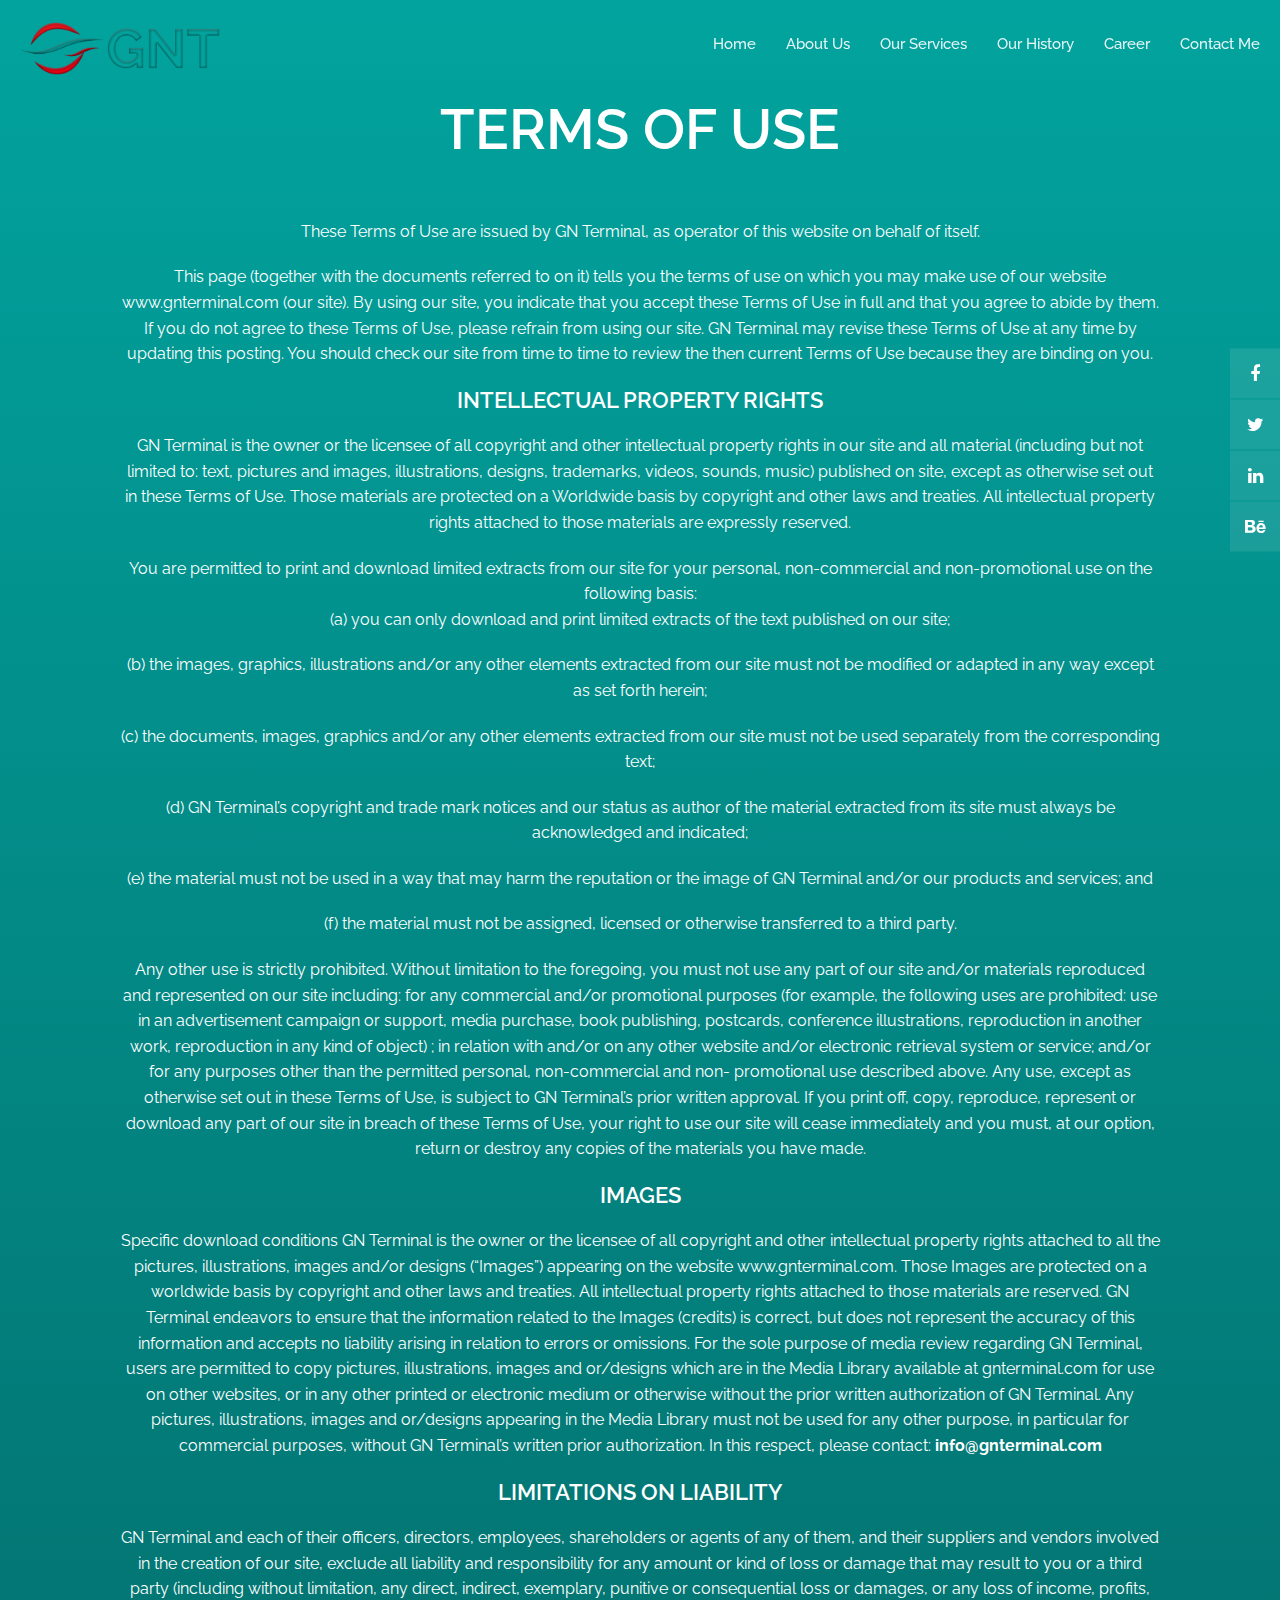
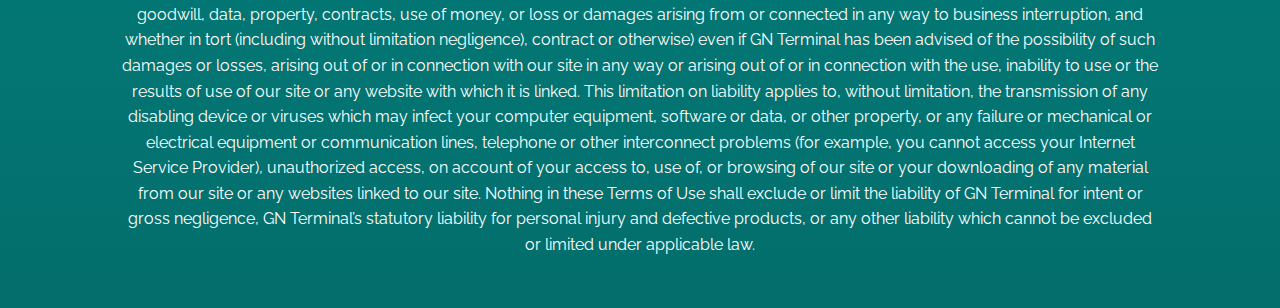
<file: Terms.html>
<!DOCTYPE html>
<html lang="en">

  <head>

    <meta charset="utf-8">
    <meta name="viewport" content="width=device-width, initial-scale=1, shrink-to-fit=no">
    <meta name="description" content="">
    <meta name="author" content="">
    <link href="https://fonts.googleapis.com/css?family=Raleway:100,300,400,500,700,900" rel="stylesheet">

    <title>GN Terminal-Terms of Use</title>
<link rel="icon" href="images/ICON.PNG">
    <!-- Additional CSS Files -->
    <link rel="stylesheet" type="text/css" href="css/bootstrap.min.css">

    <link rel="stylesheet" type="text/css" href="css/font-awesome.css">

    <link rel="stylesheet" type="text/css" href="css/fullpage.min.css">

    <link rel="stylesheet" type="text/css" href="css/owl.carousel.css">

    <link rel="stylesheet" href="css/animate.css">

    <link rel="stylesheet" href="css/templatemo-style.css">

    <link rel="stylesheet" href="css/responsive.css">
<link rel="stylesheet" href="Mystyle.css">
    </head>
    
    <body>
    
    <div class="Terms">
        
            <div class="preloader"> 
                <div class="loader">
             </div>
            </div>

        <header id="header">
            <div class="container-fluid">
                <div class="navbar">
                    <a href="index.html" id="logo" >
                        <img style="width:200px" src="images/GNT-logo.png"/>
                    </a>
                    <div class="navigation-row">
                        <nav id="navigation">
                            <button type="button" class="navbar-toggle"> <i class="fa fa-bars"></i> </button>
                            <div class="nav-box navbar-collapse">
                                <ul class="navigation-menu nav navbar-nav navbars" id="nav">
                                    <li data-menuanchor="slide01"><a href="index.html">Home</a></li>
                                    <li data-menuanchor="slide02"><a href="index.html">About Us</a></li>
                                    <li data-menuanchor="slide03"><a href="index.html">Our Services</a></li>
                                    <li data-menuanchor="slide04"><a href="index.html">Our History</a></li>
                                    <li data-menuanchor="slide05"><a href="index.html">Career</a></li>
                                    
                                    <li data-menuanchor="slide06"><a href="index.html">Contact Me</a></li>
                                </ul>
                            </div>
                        </nav>
                    </div>
                </div>
            </div>
        </header>

  

        <div id="fullpage" class="Terms">

 <H1 style="padding-top:100px;"> TERMS OF USE </H1>
<div class="container">

 <p>These Terms of Use are issued by GN Terminal, as operator of this website on behalf of itself.
     </p>

 <p>This page (together with the documents referred to on it) tells you the terms of use on which you may make use of our website www.gnterminal.com (our site). By using our site, you indicate that you accept these Terms of Use in full and that you agree to abide by them. If you do not agree to these Terms of Use, please refrain from using our site.
 
 GN Terminal may revise these Terms of Use at any time by updating this posting.
  You should check our site from time to time to review the then current Terms of Use because they are 
  binding on you.
 
 </p> 
 
 <h4>Intellectual property rights</h4>
 <p>GN Terminal is the owner or the licensee of all copyright and other intellectual 
 property rights in our site and all material (including but not limited to: text, 
 pictures and images, illustrations, designs, trademarks, videos, sounds, music) published on site, 
 except as otherwise set out in these Terms of Use. Those materials are protected on a Worldwide basis 
 by copyright and other laws and treaties. All intellectual property rights attached to those materials 
 are expressly reserved.</p>
 
 You are permitted to print and download limited extracts from our site for your personal, non-commercial and non-promotional use on 
 the following basis:</br>
 
 <p>(a) you can only download and print limited extracts of the text published on our site;</p>
 
 <p>(b) the images, graphics, illustrations and/or any other elements extracted from our site
      must not be modified or adapted in any way except as set forth herein;</p>
 
    <p>(c) the documents, images, graphics and/or any other elements extracted from our
         site must not be used separately from the corresponding text;</p>
 
        <p> (d) GN Terminal’s copyright and trade mark notices 
            and our status as author of the material extracted from 
            its site must always be acknowledged and indicated;</p>
 
        <p>(e) the material must not be used in a way that may harm the reputation or the image of GN Terminal 
 and/or our products and services; and</p>
 
<p>(f) the material must not be assigned, licensed or otherwise transferred to a third party.</p>
 
 <p>Any other use is strictly prohibited.
 
 Without limitation to the foregoing, you must not use any part of our site and/or materials reproduced and represented on our site including:
 
 for any commercial and/or promotional purposes (for example, the following uses are prohibited: use in an advertisement campaign or support, media purchase, book publishing, postcards, conference illustrations, reproduction in another work, reproduction in any kind of object) ;
 
 in relation with and/or on any other website and/or electronic retrieval system or service; and/or
 
 for any purposes other than the permitted personal, non-commercial and non- promotional use described above.
 
 Any use, except as otherwise set out in these Terms of Use, is subject to GN Terminal’s prior written approval.
 
 If you print off, copy, reproduce, represent or download any part of our site in breach of 
 these Terms of Use, your right to use our site will cease immediately and you must, at our option,
  return or destroy any copies of the materials you have made.</p>
 
 <h4>Images</h4>
 <p>Specific download conditions
 
 GN Terminal is the owner or the licensee of all copyright and other intellectual property rights attached to all the pictures, illustrations, images and/or designs (“Images”) appearing on the website www.gnterminal.com. Those Images are protected on a worldwide basis by copyright and other laws and treaties. All intellectual property rights attached to those materials are reserved.
 
 GN Terminal endeavors to ensure that the information related to the Images (credits) is correct, but does not represent the accuracy of this information and accepts no liability arising in relation to  errors or omissions.
 
 For the sole purpose of media review regarding GN Terminal, users are permitted to copy pictures, illustrations, images and or/designs which are in the Media Library available at gnterminal.com for use on other websites, or in any other printed or electronic medium or otherwise without the prior written authorization of GN Terminal. 
 
 Any pictures, illustrations, images and or/designs appearing in 
 the Media Library must not be used for any other purpose, in particular for commercial purposes, 
 without GN Terminal’s written prior authorization. In this respect, please contact: <b>info@gnterminal.com</b></p>
 
  
 
<h4> Limitations on liability</h4>
 GN Terminal and each of their officers, directors, employees, shareholders or agents of any of them, and their suppliers and vendors involved in the creation of our site, exclude all liability and responsibility for any amount or kind of loss or damage that may result to you or a third party (including without limitation, any direct, indirect, exemplary, punitive or consequential loss or damages, or any loss of income, profits, goodwill, data, property, contracts, use of money, or loss or damages arising from or connected in any way to business interruption, and whether in tort (including without limitation negligence), contract or otherwise) even if GN Terminal has been advised of the possibility of such damages or losses, arising out of or in connection with our site in any way or arising out of or in connection with the use, inability to use or the results of use of our site or any website with which it is linked. This limitation on liability applies to, without limitation, the transmission of any disabling device or viruses which may infect your computer equipment, software or data, or other property, or any failure or mechanical or electrical equipment or communication lines, telephone or other interconnect problems (for example, you cannot access your Internet Service Provider), unauthorized access, on account of your access to, use of, or browsing of our site or your downloading of any material from our site or any websites linked to our site.
 
 Nothing in these Terms of Use shall exclude or limit the liability of GN Terminal for intent or gross negligence, GN Terminal’s statutory liability for personal injury and defective products, or any other liability which cannot be excluded or limited under applicable law.

</div>
        <div id="social-icons">
            <div class="text-right">
                <ul class="social-icons">
                    <li><a href="#" title="Facebook"><i class="fa fa-facebook"></i></a></li>
                    <li><a href="#" title="Twitter"><i class="fa fa-twitter"></i></a></li>
                    <li><a href="#" title="Linkedin"><i class="fa fa-linkedin"></i></a></li>
                    <li><a href="#" title="Instagram"><i class="fa fa-behance"></i></a></li>
                </ul>
            </div>
        </div>
    </div>  

    <script src="js/jquery.js"></script>

    <script src="js/bootstrap.min.js"></script>

    <script src="js/fullpage.min.js"></script>

    <script src="js/scrolloverflow.js"></script>

    <script src="js/owl.carousel.min.js"></script>

    <script src="js/jquery.inview.min.js"></script>

    <script src="js/form.js"></script>

    <script src="js/custom.js"></script>
<script src="js/headline.js"></script>
  </body>
</html>
</file>
<file: css/templatemo-style.css>
.team-content h4{
margin-bottom: 0px;
}

.loader {
position: absolute;
  border-radius: 50%;
  left: 30%;
  top: 20%;
  width: 400px;
  height: 280px;

  -webkit-animation: spin 2s linear infinite; /* Safari */
  animation: spin 2s linear infinite;
  background-image: url("../images/GNT-logo.png");

   
}
@keyframes spin {
  0% { transform: rotate(0deg); }
  100% { transform: rotate(360deg); }
}
@-webkit-keyframes spin {
  0% { -webkit-transform: rotate(0deg); }
  100% { -webkit-transform: rotate(360deg); }
}

.container{
  padding:50px;
 
}
.Terms{
  color:white;
z-index:99;
  background: linear-gradient(to bottom,#02A39E 0%,#036E6C 100%);

}

/* TIMELINE */
.hide{
  display:none;
}
.tl-item:hover .hide {
  display: inline-block;
  transition-delay: 0.5s;
  
}
.tl-item2:hover .hide {
  display: inline-block;
  transition-delay: 0.5s;
  
}
#timeline {
  display: -webkit-box;
  display: flex;
  background-color: rgba(250,250,250,0.25);
}
#timeline:hover .tl-item {
  width: 23.3333%;
}

.tl-item {
  -webkit-transform: translate3d(0, 0, 0);
          transform: translate3d(0, 0, 0);
  position: relative;
  width: 25%;
 
   min-height: 800px; 
  color: #fff;
  overflow: hidden;
  -webkit-transition: width 0.5s ease;
  transition: width 0.5s ease;
}
.tl-item:before, .tl-item:after {
  -webkit-transform: translate3d(0, 0, 0);
          transform: translate3d(0, 0, 0);
  content: '';
  position: absolute;
  left: 0;
  top: 0;
  width: 100%;
  height: 100%;
}
.tl-item:after {
  /* background: rgba(3, 22, 37, 0.85); */
  opacity: 1;
  -webkit-transition: opacity 0.5s ease;
  transition: opacity 0.5s ease;
}
.tl-item:before {
  /* background: -webkit-gradient(linear, left top, left bottom, from(rgba(0, 0, 0, 0)), color-stop(75%, black)); */
  background: linear-gradient(to bottom, rgba(0, 0, 0, 0) 0%, #dc3545 65%);
  z-index: 1;
  opacity: 0;
  -webkit-transform: translate3d(0, 0, 0) translateY(50%);
          transform: translate3d(0, 0, 0) translateY(50%);
  -webkit-transition: opacity 0.5s ease, -webkit-transform 0.5s ease;
  transition: opacity 0.5s ease, -webkit-transform 0.5s ease;
  transition: opacity 0.5s ease, transform 0.5s ease;
  transition: opacity 0.5s ease, transform 0.5s ease, -webkit-transform 0.5s ease;
}
.tl-item:hover {
  width: 30% !important;
}
.tl-item:hover:after {
  opacity: 0;
}
.tl-item:hover:before {
  opacity: 1;
  -webkit-transform: translate3d(0, 0, 0) translateY(0);
          transform: translate3d(0, 0, 0) translateY(0);
  -webkit-transition: opacity 1s ease, -webkit-transform 1s ease 0.25s;
  transition: opacity 1s ease, -webkit-transform 1s ease 0.25s;
  transition: opacity 1s ease, transform 1s ease 0.25s;
  transition: opacity 1s ease, transform 1s ease 0.25s, -webkit-transform 1s ease 0.25s;
}
.tl-item:hover .tl-content {
  opacity: 1;
  -webkit-transform: translateY(0);
          transform: translateY(0);
  -webkit-transition: all 0.75s ease 0.5s;
  transition: all 0.75s ease 0.5s;
}
.tl-item:hover .tl-bg {
  -webkit-filter: grayscale(0);
          filter: grayscale(0);
}

#timeline2 {
  display: -webkit-box;
  display: flex;
  background-color: rgba(250,250,250,0.25);
}
#timeline2:hover .tl-item2 {
  width: 33%;
}

.tl-item2 {
  -webkit-transform: translate3d(0, 0, 0);
          transform: translate3d(0, 0, 0);
  position: relative;
  width: 33%;
 
   min-height: 800px; 
  color: #fff;
  overflow: hidden;
  -webkit-transition: width 0.5s ease;
  transition: width 0.5s ease;
}
.tl-item2:before, .tl-item2:after {
  -webkit-transform: translate3d(0, 0, 0);
          transform: translate3d(0, 0, 0);
  content: '';
  position: absolute;
  left: 0;
  top: 0;
  width: 100%;
  height: 100%;
}
.tl-item2:after {
  /* background: rgba(3, 22, 37, 0.85); */
  opacity: 1;
  -webkit-transition: opacity 0.5s ease;
  transition: opacity 0.5s ease;
}
.tl-item2:before {
  /* background: -webkit-gradient(linear, left top, left bottom, from(rgba(0, 0, 0, 0)), color-stop(75%, black)); */
  background: linear-gradient(to bottom, rgba(0, 0, 0, 0) 0%, #dc3545 65%);
  z-index: 1;
  opacity: 0;
  -webkit-transform: translate3d(0, 0, 0) translateY(50%);
          transform: translate3d(0, 0, 0) translateY(50%);
  -webkit-transition: opacity 0.5s ease, -webkit-transform 0.5s ease;
  transition: opacity 0.5s ease, -webkit-transform 0.5s ease;
  transition: opacity 0.5s ease, transform 0.5s ease;
  transition: opacity 0.5s ease, transform 0.5s ease, -webkit-transform 0.5s ease;
}
.tl-item2:hover {
  width: 30% !important;
}
.tl-item2:hover:after {
  opacity: 0;
}
.tl-item2:hover:before {
  opacity: 1;
  -webkit-transform: translate3d(0, 0, 0) translateY(0);
          transform: translate3d(0, 0, 0) translateY(0);
  -webkit-transition: opacity 1s ease, -webkit-transform 1s ease 0.25s;
  transition: opacity 1s ease, -webkit-transform 1s ease 0.25s;
  transition: opacity 1s ease, transform 1s ease 0.25s;
  transition: opacity 1s ease, transform 1s ease 0.25s, -webkit-transform 1s ease 0.25s;
}
.tl-item2:hover .tl-content2 {
  opacity: 1;
  -webkit-transform: translateY(0);
          transform: translateY(0);
  -webkit-transition: all 0.75s ease 0.5s;
  transition: all 0.75s ease 0.5s;
}
.tl-item2:hover .tl-bg {
  -webkit-filter: grayscale(0);
          filter: grayscale(0);
}
.tl-content {
  -webkit-transform: translate3d(0, 0, 0) translateY(25px);
          transform: translate3d(0, 0, 0) translateY(25px);
  position: relative;
  z-index: 1;
  text-align: center;
  margin: 0 1.618em;
  top: 30%;
  opacity: 0;
}




.tl-content h1 {
  font-family: 'Pathway Gothic One',Helvetica Neue,Helvetica,Arial,sans-serif;
  text-transform: uppercase;
  color: #1779cf;
  font-size: 1.44rem;
  font-weight: normal;
}




.tl-year2 {
  position: absolute;
  top: 18.5%;
  left: 50%;
  -webkit-transform: translateX(-50%) translateY(-50%);
          transform: translateX(-50%) translateY(-50%);
  z-index: 1;

  border-bottom: 2px solid #d7131b;
}
.tl-year2 p {
  font-family: 'Pathway Gothic One',Helvetica Neue,Helvetica,Arial,sans-serif;
  font-size: 1.728rem;
  line-height: 0;
}
.tl-content2 {
  -webkit-transform: translate3d(0, 0, 0) translateY(25px);
          transform: translate3d(0, 0, 0) translateY(25px);
  position: relative;
  z-index: 1;
  text-align: center;
  margin: 0 1.618em;
  top:275px;
  opacity: 0;

}

.tl-content2 h1 {
  font-family: 'Pathway Gothic One',Helvetica Neue,Helvetica,Arial,sans-serif;
  text-transform: uppercase;
  color: #1779cf;
  font-size: 1.44rem;
  font-weight: normal;
}
.tl-board {
  position: absolute;
  top: 38%;
  left: 50%;
  -webkit-transform: translateX(-50%) translateY(-50%);
          transform: translateX(-50%) translateY(-50%);
  z-index: 1;

  border-bottom: 2px solid #d7131b;
}
.tl-board p {
  font-family: 'Pathway Gothic One',Helvetica Neue,Helvetica,Arial,sans-serif;
  font-size: 1.728rem;
  line-height: 0;
}
.tl-year {
  position: absolute;
  top: 20%;
  left: 50%;
  -webkit-transform: translateX(-50%) translateY(-50%);
          transform: translateX(-50%) translateY(-50%);
  z-index: 1;

  border-bottom: 2px solid #d7131b;
}
.tl-year p {
  font-family: 'Pathway Gothic One',Helvetica Neue,Helvetica,Arial,sans-serif;
  font-size: 1.728rem;
  line-height: 0;
}

.tl-bg {
  -webkit-transform: translate3d(0, 0, 0);
          transform: translate3d(0, 0, 0);
  position: absolute;
  width: 100%;
  height: 100%;
  top: 0;
  left: 0;
  /* background-image: url("images/profile-01.JPG"); */
  /* background-size: cover; */
  background-position: center center;
  -webkit-transition: -webkit-filter 0.5s ease;
  transition: -webkit-filter 0.5s ease;
  transition: filter 0.5s ease;
  transition: filter 0.5s ease, -webkit-filter 0.5s ease;
  -webkit-filter: grayscale(100%);
          filter: grayscale(100%);
}


/* TEMPLATES OWN CSS */

html,
body {
  -webkit-font-smoothing: antialiased;
  -moz-font-smoothing: antialiased;
  -ms-font-smoothing: antialiased;
  
  -webkit-text-size-adjust: 100%;
}
body {
  font: 16px/1.6 'Raleway', Arial, Helvetica, sans-serif;
  color: #fff;
  text-align:center;
  background: #222;
}
img {
  border: 0;
  max-width: 100%;
}
html {
  -ms-overflow-style: scrollbar;
}
.alltrans,
.social-icons li a,
.owl-nav > button,
.owl-nav > button:after,
.counter-box,
.about-img:after,
.gallery-img img,
.form-control,
.owl-dot,
.subscribe-row,
.close-btn,
.close-btn:before,
.close-btn:after,
.tag-btn,
.btn {
  -webkit-transition: all 0.4s ease;
  transition: all 0.4s ease;
}
a {
  color: #fff;
  text-decoration: none;
}
a:hover,
a:focus {
  color: #fff;
  outline: none;
  text-decoration: underline;
}
@media screen and (-ms-high-contrast:active), (-ms-high-contrast:none) {
  a:active {
    background-color: transparent;
  }
}
p {
  margin: 0 0 20px;
}
h1,
h2,
h3,
h4,
h5,
h6 {
  line-height: 1.2;
  margin: 0 0 20px;
  font-weight: 600;
  text-transform:uppercase;
}
h1,
h2 {
  font-size: 32px;
}
h3 {
  font-size: 30px;
  font-weight: 600;
}
h4 {
  font-size: 22px;
  font-weight: 600;
}
h5 {
  font-size: 20px;
  margin-bottom: 10px;
  font-weight: 600;
}
h6 {
  font-size: 18px;
  margin-bottom: 10px;
  font-weight: 600;
}
#main {
  padding: 0;
  background: #fff;
}
.no-margin {
  margin: 0 !important;
}
figure {
  margin:0;
}
.opacity-no {
  opacity: 1 !important;
}

video {
  position: fixed;
  right: 0;
  bottom: 0;
  min-width: 100%; 
  min-height: 100%;
}
#video:after {
  content: '';
  opacity: 0.75;
  background: #4096ee; /* Old browsers */
  background: -moz-linear-gradient(top, #02A39E 0%,#036E6C 100%); /* FF3.6-15 */
  background: -webkit-linear-gradient(top, #02A39E 0%,#036E6C 100%); /* Chrome10-25,Safari5.1-6 */
  background: linear-gradient(to bottom,#02A39E 0%,#036E6C 100%); /* W3C, IE10+, FF16+, Chrome26+, Opera12+, Safari7+ */
  filter: progid:DXImageTransform.Microsoft.gradient( startColorstr='#4096ee', endColorstr='#39ced6',GradientType=0 ); /* IE6-9 */
  position:fixed;
  left:0;
  top:0;
  right:0;
  bottom: 0;
}
.wrapper-background-dark:after {
  background: #222;
  opacity:0.95;
}
.section-inner {
  padding:20px 30px 0;
}
.fp-scrollable {
  height:calc(100vh - 200px) !important;
}
#fp-nav ul li a span {
 display: none;
}

.btn {
  background: #fff;
  color: #222;
  text-align:center;
  line-height:52px;
  padding:0 35px;
  border-radius: 0px;
  text-transform:uppercase;
  font-weight:600;
  border:2px solid transparent;
  border-radius: 10px;
}
.btn:hover, .btn:focus {
  color:#fff;
  border-color:#fff;
  background:none;
}
.btn:focus {
  box-shadow:none;
  outline:none;
}
.btn.btn-xs {
  line-height:34px;
  font-size:12px;
  padding:0 20px;
  font-weight: 500;
}
.btn.btn-outline {
  background:none;
  border-color:#fff;
  color:#fff;
  border-width:1px;
}
.btn.btn-outline:hover, .btn.btn-outline:focus {
  background:#fff;
  color:#222;
}
.btn.btn-dark {
  color: #222;
  border-color: #222;
}
.btn.btn-dark:hover, .btn.btn-dark:focus {
  background: #222;
  color: #fff;
}
.owl-carousel .owl-stage {
  display: -webkit-box;
  display: -webkit-flex;
  display: -ms-flexbox;
  display: flex;
}
.owl-carousel .owl-item {
  display: -webkit-box;
  display: -webkit-flex;
  display: -ms-flexbox;
  display: flex;
  flex: 1 0 auto;
}
.preloader {
  background: -moz-linear-gradient(top, #02A39E 0%,#036E6C 100%); /* FF3.6-15 */
  background: -webkit-linear-gradient(top, #02A39E 0%,#036E6C 100%); /* Chrome10-25,Safari5.1-6 */
  background: linear-gradient(to bottom, #02A39E 0%,#036E6C 100%); /* W3C, IE10+, FF16+, Chrome26+, Opera12+, Safari7+ */
  filter: progid:DXImageTransform.Microsoft.gradient( startColorstr='#4096ee', endColorstr='#39ced6',GradientType=0 ); /* IE6-9 */
  height: 100%;
  left: 0;
  position: fixed;
  right: 0;
  top: 0;
  z-index: 9999;
  text-align: center;
}
.preloader-bounce {
  left: 0;
  right: 0;
  top: 50%;
  -webkit-transform: translateY(-50%);
  transform: translateY(-50%);
  position: absolute;
}
.preloader-bounce > span {
  width: 12px;
  height: 12px;
  border-radius: 50%;
  margin: 0.3em;
  display: inline-block;
  vertical-align: middle;
  -webkit-animation: bounce 0.6s infinite alternate;
  animation: bounce 0.6s infinite alternate;
  background: #fff;
}
.preloader-bounce > span:nth-child(2){
  -webkit-animation-delay: 0.2s;
  animation-delay: 0.2s;
  background-image: url("images/logo.png");;
}
.preloader-bounce > span:nth-child(3){
  -webkit-animation-delay: 0.3s;
  animation-delay: 0.3s;
  background: #fff;
}

@-webkit-keyframes bounce {
  from {
    -webkit-transform: translateY(0);
    transform: translateY(0);
  }
  to {
    -webkit-transform: translateY(-1.2em);
    transform: translateY(-1.2em);
  }
}

@keyframes bounce {
  from {
    -webkit-transform: translateY(0);
    transform: translateY(0);
  }
  to {
    -webkit-transform: translateY(-1.2em);
    transform: translateY(-1.2em);
  }
}

#fullpage {
  z-index: 99;
}


/*==============================================
02. HEADER CSS
================================================*/
#header {
  padding:20px 0;
  position: fixed;
  left:0;
  right:0;
  top:0;
  z-index:999;
}
.container-fluid {
  padding:0 20px;
}
a#logo {
  text-decoration: none;
  font-size: 32px;
  text-transform: uppercase;
  font-weight: 700;
}
.navbar {
  padding: 0;
}
.navbar-toggle {
  display:none;
}
.navbar-nav {
  -ms-flex-direction: row;
  -webkit-flex-direction: row;
  flex-direction: row;
}
.navbar-nav li {
  margin-left: 30px;
}
.navbar-nav li a {
  color:#fff;
  font-size: 15px;
  text-decoration:none;
  display:block;
  font-weight: 500;
  opacity: 0.9;
}
.navbar-nav li a:after {
  content:'';
  display:block;
  height: 2px;
  background:#fff;
  -webkit-transition: all 0.4s ease;
  transition: all 0.4s ease;
  -webkit-transform:scale(0);
  transform:scale(0);
  margin-top: 4px;
}
.navbar-nav li a:hover:after, .navbar-nav li.active a:after{
  -webkit-transform:scale(1);
  transform:scale(1);
}
.navbar-nav li a:hover {
  opacity: 1;
}
.navbar-nav li.active a {
  opacity: 1;
}
.collapse:not(.show) {
  display:block;
}

/*==============================================
03. SOCIAL ICONS CSS
================================================*/
#social-icons {
  padding:0;
  position: fixed;
  top: 50%;
  transform: translateY(-50%);
  right:0;
  z-index: 199;
}
.social-icons {
  margin:0;
  padding:0;
  list-style:none;
}
.social-icons li {
  display: block;
  margin: 1px 0px;
}
.social-icons li a {
  width:50px;
  height:50px;
  display:inline-block;
  line-height:50px;
  text-align:center;
  background: rgba(255, 255, 255, 0.1);
  color: rgba(255,255,255,1);
  font-size:18px;
}
.social-icons li a:hover {
  color:#1e1e1e;
  background-color: #fff;
}
/*==============================================
04. WELCOME BLOCK CSS
================================================*/
.welcome-box {
  font-size:20px;
  line-height:1.7;
}
.welcome-first{
  font-size: 32px;
  display: block;
  text-transform: uppercase;
  font-weight: 300;
  line-height: 1.2;
  letter-spacing: 0.02em;
}
.welcome-box p {
  max-width: 620px;
  width:100%;
  margin:0 auto 30px;
  color: #fff;
}
.welcome-title {
  font-weight: 700;
  font-size: 120px;
  margin-bottom: 10px;
  letter-spacing:0.02em;
}
.welcome-title span {
  font-size:36px;
  display:block;
  font-weight:300;
  line-height:1.2;
}
.welcome-box .btn {
  margin-top: 10px;
}
.next-section {
  display: inline-block;
  position: absolute;
  left: 50%;
  transform: translateX(-50%);
  bottom: 30px;
  cursor: pointer;
  -webkit-transition: all 0.5s ease;
  transition: all 0.5s ease;
}
.next-section span {
  margin-top: 15px;
  display: block;
  text-transform: uppercase;
  font-size: 14px;
  font-weight: 500;
}
.next-section i:hover {
  opacity: 1;
}

/*==============================================
05. ABOUT ME
================================================*/
.about-img {
  margin: 0 auto 40px;
  position:relative;
}
.about-img img {
  border-radius: 10px;
  -webkit-box-shadow: 0 0 40px rgba(0,0,0,.3);
  box-shadow: 0 0 40px rgba(0,0,0,.3);
}
.about-contentbox {
  margin-top: 80px;
  text-align:left;
  line-height:1.8;
}
.about-contentbox span {
  font-size: 24px;
  text-transform: uppercase;
  font-weight: 300;
}
.about-contentbox h2 {
  font-size: 32px;
  text-transform: uppercase;
  font-weight: 700;
}
.facts-list {
  margin-top: 30px;
}
.facts-list .item {
  overflow: hidden;
  text-align:center;
  border-radius: 10px;
  width: 100%;
  display: inline-block;
  text-transform:capitalize;
  font-size:14px;
  padding: 30px 0px;
  background: rgba(0,0,0,0.25);
}
.counter-box span {
  font-size: 26px;
  font-weight: 700;
}
.counter-icon {
  font-size: 30px;
  margin-bottom: 10px;
  opacity: 0.75;
}
.facts-list .item:hover {
  background:#fff;
  color:#1e1e1e;
}
.facts-list .owl-dots {
  margin-bottom: 30px;
}
.count-number, .counted {
  display:block;
  font-size:36px;
  font-weight:700;
  line-height:1;
  margin-bottom:10px;
}

/*==============================================
06. SERVICES BLOCK CSS
================================================*/
.title-block {
  margin-bottom: 40px;
}
.title-block span {
  font-size: 24px;
  text-transform: uppercase;
  font-weight: 300;
}
.services-list .item {
  background-color: rgba(250,250,250,0.25);
  border-radius: 10px;
  -webkit-transition: all 0.5s ease;
  transition: all 0.5s ease;
}
.service-icon {
  display:block;
  margin: 0 auto 0;
  font-size: 64px;
}
.service-box {
  font-size:15px;
  padding:40px 20px;
  height:100%;
}
.services-list .item:hover {
  background-color: #fff;
  color: #1e1e1e;
}
.service-box h3 {
  font-size:22px;
  font-weight:700;
  text-transform: capitalize;
  margin-bottom: 10px;
  padding: 10px;
}
.service-box p:last-child {
  margin:0;
}
.owl-carousel .owl-dots .owl-dot {
  border-radius: 3px;
}
.owl-dots {
    display: -webkit-box;
    display: -webkit-flex;
    display: -ms-flexbox;
    display: flex;
    -ms-flex-pack: center;
    -webkit-justify-content: center;
    justify-content: center;
    margin-top: 50px
}

.owl-carousel .owl-dots .owl-dot {
    width: 12px;
    height: 12px;
    margin: 0 5px;
    background: rgba(255, 255, 255, .2)
}

.owl-carousel .owl-dots .owl-dot:focus {
    outline: none
}

.owl-carousel .owl-dots .owl-dot.active {
    background: #fff
}

/*==============================================
07. WORK BLOCK CSS
================================================*/
.gallery-section {
  text-align: center;
}
.portfolio-item img {
  max-width: 100%;
  overflow: hidden;
  position: relative;
  z-index: 9;
  border-radius: 10px;
}
.portfolio-item .thumb-inner {
  position: absolute;
  z-index: 99;
  bottom: 0;
  text-align: left;
  padding: 20px;
  background-color: rgba(250,250,250,0.25);
  width: 100%;
  height: 60px;
  border-top-left-radius: 0px;
  border-top-right-radius: 0px;
  -webkit-transition: all 0.4s ease;
  transition: all 0.4s ease;
}
.portfolio-item .thumb-inner h4 {
  margin-bottom: 0;
  font-size: 16px;
  margin-top: 0px;
}
.portfolio-item .thumb-inner p {
  opacity: 0;
  visibility: hidden;
  position: absolute;
  margin-bottom: 0px;
}
.portfolio-item:hover .thumb-inner p {
  position: relative;
  opacity: 1;
  visibility: visible;
  color: #4a4a4a;
}
.portfolio-item:hover .thumb-inner {
  border-radius: 10px;
  height: 100%;
  background-color: rgba(250,250,250,0.9)
}
.portfolio-item:hover .thumb-inner h4 {
   margin-top: 30%;
  color: #1e1e1e;
  margin-bottom: 20px;
}

/*==============================================
08. CONTACT BLOCK CSS
================================================*/
::-webkit-input-placeholder {
  color:#fff !important;
  opacity:1;
}
::-moz-placeholder {
  color:#fff !important;
  opacity:1;
}
:-ms-input-placeholder {
  color:#fff !important;
  opacity:1;
}
:-moz-placeholder {
  color:#fff !important;
  opacity:1;
}
.input-field {
  margin-bottom:15px;
}
.form-control {
  height: 50px;
  color:#fff;
  border: none;
  background:rgba(250,250,250,0.05);
  border: 1px solid rgba(250,250,250,0.5);
  border-radius: 10px;
  padding:4px 22px;
  font-size:14px;
  margin-bottom: 30px;
}
.form-control:focus {
  box-shadow:none;
  outline:none;
  background:rgba(0,0,0,0.05);
  border: 1px solid rgba(250,250,250,1);
  color:#fff;
}
.index .form-control.form-control-dark {
  background: rgba(250,250,250, 0.75);
  color: #fff;
}
.index .form-control.form-control-dark:focus {
  background: rgba(54, 40, 158, 0.85);
  color: #fff;
}
.index .form-control.form-control-dark::-webkit-input-placeholder {
  color: #fff !important;
}
.index .form-control.form-control-dark::-moz-placeholder {
  color:#fff !important;
}
.index .form-control.form-control-dark:-ms-input-placeholder {
  color:#fff !important;
}
.index .form-control.form-control-dark:-moz-placeholder {
  color:#fff !important;
}
.form-control.form-control-dark:focus {
  background: rgba(0, 0, 0, 0.2);
}
.form-control.form-control-dark {
  background: rgba(0, 0, 0, 0.1);
  color: #222;
  border: none;
}
.form-control.form-control-dark::-webkit-input-placeholder {
  color:#222 !important;
  opacity:0.7;
}
.form-control.form-control-dark::-moz-placeholder {
  color:#222 !important;
  opacity:0.7;
}
.form-control.form-control-dark:-ms-input-placeholder {
  color:#222 !important;
  opacity:0.7;
}
.form-control.form-control-dark:-moz-placeholder {
  color:#222 !important;
  opacity:0.7;
}
textarea.form-control {
  height:123px;
  padding-top:15px;
}
.contact-section .btn {
  width:100%;
}
.contact-box {
  text-align:left;
}
.contact-box h4 {
  font-size:24px;
}
.contact-box h4:after {
  content:'';
  display:block;
  width:50px;
  height:2px;
  background:#fff;
  margin:12px 0;
}
.contact-row {
  display: -webkit-box;
  display: -webkit-flex;
  display: -ms-flexbox;
  display: flex;
  -webkit-box-align: center;
  -webkit-align-items: center;
  -ms-flex-align: center;
  align-items: center;
  margin-bottom: 30px;
  background: rgba(250,250,250,0.25);
  border-radius: 10px;
  padding: 30px;
  font-weight: 700;
}
.contact-row i {
  width:55px;
  font-size: 30px;
  display:block;
}
.contact-row i.fa-envelope {
  font-size: 25px;
}

/*==============================================
09. TESTIMONOALS BLOCK CSS
================================================*/
.testimonials-section .item {
  /* background-color: rgba(250,250,250,0.25); */
  padding: 40px;
  border-radius: 10px;
}
.testimonials-section .item img {
  width: 140px;
  height: 140px;
  margin: 0 auto;
}
.testimonials-section .item h3 {
  text-transform: capitalize;
  font-weight: 700;
  color:#D6121A;
}
.testimonials-section .item p {
  font-size: 17px;
  font-style: ;
}

/*==============================================
10. SKILLS BLOCK CSS
================================================*/
.skills-row {
  margin-top: 80px;
}
.skill-item {
  border-bottom: 1px solid rgba(250,250,250,0.1);
  margin-bottom: 50px;
  padding-bottom: 50px;
}
.last-skill {
  border-bottom: none;
}
.skills-row span {
  display: inline-block;
  width: 50px;
  height: 50px;
  text-align: center;
  line-height: 50px;
  background-color: #fff;
  color: #1e1e1e;
  border-radius: 50%;
  font-size: 16px;
  font-weight: 700;
  left: 0;
  top: -21px;
  position: absolute;
  z-index: 999;
}
.skills-row h6 {
  font-size: 16px;
  text-transform: uppercase;
  font-weight: 700;
  color: #fff;
  text-align: right;
  margin-bottom: -10px;
}
.skill-bar {
  width: 70%;
  height: 6px;
  border-radius: 3px;
  background-color: rgba(250,250,250,0.25);
  position: relative;
}
.filled-bar {
  position: absolute;
  z-index: 99;
  width: 100%;
  height: 6px;
  background-color: #fff;
  border-radius: 3px;
}
.filled-bar-2 {
  position: absolute;
  z-index: 99;
  width: 82%;
  height: 6px;
  background-color: #fff;
  border-radius: 3px;
}
</file>
<file: css/responsive.css>
@media only screen and (min-width: 768px) {
	.nav-box {
		display:block !important;
		height:auto !important;
	}
}
@media only screen and (max-width: 1440px) {
	.welcome-title {
		font-size: 100px;
		margin-bottom:20px;
	}
	.next-section {
	/*	bottom: auto; */
	}
	.welcome-title:before {
		margin: 20px auto 5px;
	}
	.welcome-first {
		font-size: 26px;
	}
	.welcome-box p {
		margin-bottom: 20px;
	}
	.navbar-nav li a {
		font-size: 15px;
	}
	.subscribe-row h5 {
		font-size:18px;
	}
	.wide-col-laptop {
		-ms-flex: 0 0 85%;
		flex: 0 0 85%;
		max-width: 85%;
	}
	.service-box h3 {
		font-size:18px;
	}
	h1, h2 {
		font-size:56px;
		line-height:1.05;
		margin-bottom:10px;
	}
	.title-block p {
		line-height: 1.6;
	}
	.title-block {
		margin-bottom:25px;
	}
	.service-icon {
		width:80px;
		height:80px;
		line-height:80px;
		font-size:30px;
		margin: 0 auto;
	}
	.service-box {
		padding:30px 20px;
	}
	.testimonial-content p {
		font-size:18px;
		align-content: flex-start;
		text-align: left;
	}
	.owl-carousel .owl-item .client-img img {
		max-width:80px;
	}
	.gallery-section {
		padding-top:10px;
	}
	.about-img {
		margin-right:15px;
	}
}
@media only screen and (max-width: 1199px) {
	#fp-nav.fp-right {
		right:5px;
	}
	.welcome-title:before {
		margin: 20px auto 15px;
	}
	.wide-col-laptop {
		-ms-flex: 0 0 100%;
		flex: 0 0 100%;
		max-width: 100%;
	}
	.about-img {
		margin-right:0;
	}
	.welcome-title {
		font-size:80px;
	}
	.welcome-title:after {
		margin-top:15px;
	}
	.welcome-box {
		font-size:18px;
	}
	h1, h2 {
		font-size:48px;
	}
	.counter-box {
		font-size:13px;
	}
	.count-number, .counted {
		margin-bottom:5px;
	}
	.owl-nav {
		margin-top: 35px;
	}
	.testimonial-content {
		font-size: 16px;
		padding:20px 25px;
	}
	.testimonials-section {
		padding-top:10px;
	}
	.owl-carousel .owl-dots {
		margin-top:35px;
	}
	.social-icons li a {
	  width:25px;
	  height:30px;
	  display:inline-block;
	  line-height:30px;
	  text-align:center;
	  background: rgba(255, 255, 255, 0.1);
	  color: rgba(255,255,255,1);
	  font-size:14px;
	}
	.menu-trigger {
		margin:0;
	}
}
@media only screen and (max-width: 991px) {
	.welcome-box {
		padding: 150px 0px;
	}
	.navbar-nav li a {
		font-size:13px;
	}
	.navbar-nav li {
		margin-left:25px;
	}
	.footer-right {
		font-size:13px;
	}
	.owl-nav > button {
		width: 40px;
		height: 40px;
	}
	.owl-nav > button:after {
		width:12px;
		height:12px;
		left:17px;
		top:13px;
	}
	.owl-nav > button.owl-next:after {
		left:11px;
	}
	.contact-box h4 {
		font-size:20px;
	}
	.contact-row {
		padding: 10px 15px!important;
		font-size:13px;
		margin-bottom: 15px;
	}
	.facts-row > .row > div {
		display: -webkit-box;
		display: -webkit-flex;
		display: -ms-flexbox;
		display: flex;
		width:100%;
	}
	#ajax-contact {
		margin-top: 20px;
	}
	#ajax-contact input {
		margin-bottom: 20px;
	}
	.contact-row i {
		font-size: 25px;
		width:45px;
	}
	.contact-row i.fa-envelope {
		font-size: 20px;
	}
	.container-fluid {
		padding:0 15px;
	}
	.skills-ul {
		top: 0;
	}
	.contact-row {
		padding: 42px 45px;
	}
}
@media only screen and (max-width: 767px) {
	#header {
		position: fixed;
		top: 0;
		z-index: 6666;
		background-color: rgba(250,250,250,0.9);
	}
	#navigation button i {
		color: #1e1e1e;
	}
	.welcome-box {
		padding: 150px 0px;
	}
	#logo {
		color: #1e1e1e;
	}
	.navbar-toggle {
		padding: 0;
		margin: 0;
		color: #fff;
		font-size: 28px;
		position: absolute;
		right: 0;
		top: 50%;
		background:none;
		-webkit-transform: translateY(-50%);
		transform: translateY(-50%);
		display:block;
		box-shadow:none;
		border:0;
		outline: none;
		cursor:pointer;
	}
	#header {
		padding:0;
	}
	.navbar {
		padding:15px 0;
	}
	.navbar-toggle:focus {
		outline:none;
	}
	.navbar-nav {
		margin: 0;
	}
	.collapse:not(.show) {
		display:none;
	}
	.navigation-menu > li {
		display: block;
		margin: 0;
		font-size: 15px;
		text-align: center;
	}
	.navigation-menu > li > a {
		color:#222;
		padding:15px;
		line-height:1.2;
	}
	.navbar-nav {
		overflow-y: auto;
		display:block;
		background: rgba(230, 230, 230, 0.25);
	}
	.navbar-nav li a:after {
		display:none;
	}
	.nav-box {
		position: absolute;
		left: -15px;
		right: -15px;
		border: 0;
		box-shadow: none;
		background: #fff;
		text-align:left;
		top: 100%;
		display:none;
	}
	.welcome-title {
		font-size: 60px;
		margin-bottom:20px;
	}
	.welcome-first {
		font-size: 20px;
	}
	.welcome-title:before {
		margin: 20px auto 15px;
	}
	.welcome-box {
		font-size:inherit;
	}
	.welcome-box .btn {
		margin-top:0;
	}
	.about-img {
		margin-bottom:10px;
	}
	h1, h2 {
		font-size:36px;
	}
	body {
		font-size:15px;
	}
	.about-contentbox {
		margin-top: 60px;
		text-align:center;
	}
	.testimonials-section {
		padding-top:0;
	}
	h4 {
		font-size:18px;
	}
	.contact-box {
		margin-top: 30px;
		height:auto;
	}
	.footer-right {
		width:100%;
		margin:15px 0 0;
		text-align:left;
	}
	.btn {
		font-size:15px;
		line-height:48px;
		padding:0 30px;
	}
	.contact-row {
		margin-top: 15px;
	}
	.content-section {
		padding:50px 0;
	}
	.info-inner {
		margin-top: 20px;
		padding-bottom:15px;
	}
	.index-white .navbar-toggle {
		color: #242424;
	}
	.side-menu .nav-box > ul {
		padding: 70px 40px 40px;
	}
	.side-menu .navbar-nav li a {
		font-size:20px;
	}
	.social-icons {
		margin: 0 auto;
	}
	.detail-page h1 {
		margin-bottom: 50px;
	}
	.project-detail-col figure {
		margin-top: 35px;
	}
	.project-buttons-margin {
		margin-top: 50px;
	}
}
@media only screen and (max-width: 575px) {
	.welcome-title {
		font-size: 40px;
	}
	.welcome-first {
		font-size: 16px;
		margin-bottom:5px;
	}
	.welcome-title:before,.welcome-title:after {
		width: 100%;
	}
	h1, h2 {
		font-size:30px;
	}
	.about-contentbox {
		line-height:1.6;
	}
	.owl-carousel .owl-item .client-img img {
		max-width:65px;
		margin-right: 10px;
	}
	.testimonials-section {
		font-size:13px;
	}
	.form-control {
		height:52px;
		font-size:14px;
		padding:4px 15px;
	}
	.skill-item {
	  border-bottom: 1px solid rgba(250,250,250,0.1);
	  margin-bottom: 20px;
	  padding-bottom: 50px;
	}
	.skills-row h6 {
	  text-align: left;
	  margin-bottom: 30px;
	}
	.skill-bar {
	  width: 100%;
	  height: 6px;
	  border-radius: 3px;
	  background-color: rgba(250,250,250,0.25);
	  position: relative;
	}
	.input-field {
		margin-bottom: 15px;
	}
	.subscribe-row h5 {
		font-size: 16px;
	}
	.client-row {
		padding-left: 40px;
	}
	.testimonial-content:before {
		left: 46%;
	}
	.client-row {
		padding-left: 0;
	}
}
@media only screen and (max-width: 460px) {
	h4 {
		font-size: 14px;
	}
	.testimonial-content:before {
		left: 45%;
	}
}
@media only screen and (max-width: 320px) {
	.gallery-overlay p {
		display: none;
	}
	.testimonial-content:before {
		left: 43%;
	}
}
</file>
<file: Mystyle.css>
.heading{
  color:#D7131B;
}
.cd-words-wrapper {
  display: inline-block;
  position: relative;
  text-align: left;
}
.cd-words-wrapper b {
  display: inline-block;
  position: absolute;
  white-space: nowrap;
  left: 0;
  top: 0;
}
.cd-words-wrapper b.is-visible {
  position: relative;
}
.no-js .cd-words-wrapper b {
  opacity: 0;
}
.no-js .cd-words-wrapper b.is-visible {
  opacity: 1;
}

/* -------------------------------- 

xclip 

-------------------------------- */
.cd-headline.clip span {
  display: inline-block;
  padding: .2em 0;
  color: #ffffff;
  font-size: 30px;
}
.cd-headline.clip span b{
    text-transform: uppercase;
}
.cd-headline.clip .cd-words-wrapper {
  overflow: hidden;
  vertical-align: top;
}
.cd-headline.clip .cd-words-wrapper::after {
  /* line */
  content: '';
  position: absolute;
  top: 0;
  right: 0;
  width: 2px;
  height: 100%;
  background-color: #aebcb9;
}
.cd-headline.clip b {
  opacity: 0;
}
.cd-headline.clip b.is-visible {
  opacity: 1;
}
</file>
